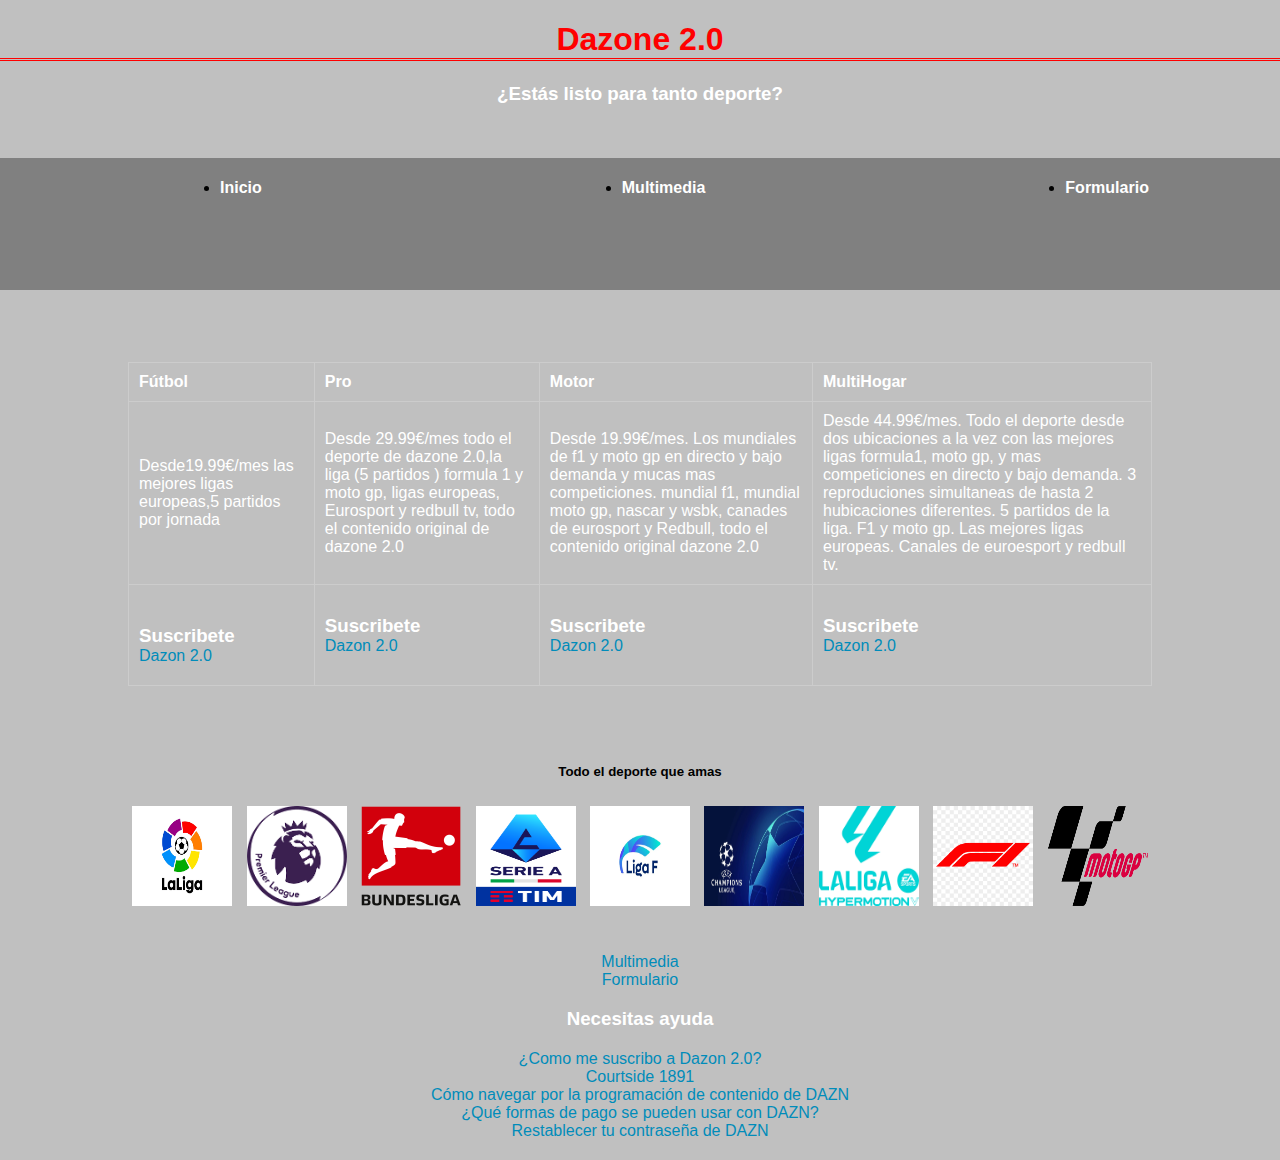
<file: index.html>
<!DOCTYPE html>
<html lang="en">
<head>
    <meta charset="UTF-8">
    <meta name="viewport" content="width=<>, initial-scale=1.0">
    <link rel="stylesheet" type="text/css" href="./css/styles.css">
</head>
<body>
    
<center><h1>Dazone 2.0</h1></center> 
<center><h3>¿Estás listo para tanto deporte?</h3></center>
<br>

<nav class="navegador">
    <ul>
        <li><a href="index.html"><h4>Inicio</a></li>
            <li><a href="multimedia.html"><h4>Multimedia</a></li>
                <li><a href="proyecto90formulario.html"><h4>Formulario</a></li>
                    <li><a href="https://help.dazn.com/hc/es-es/articles/16195664216477--C%C3%B3mo-me-suscribo-a-DAZN"><h4>Como me suscribo a dazn 2.0</a></li>

    </ul>
</nav>

<table >
    <th>Fútbol</th>
    <th>Pro</th>
    <th>Motor </th>
    <th>MultiHogar</th>
    <!--Fila 1-->
    <tr>

        <td>Desde19.99€/mes las mejores ligas europeas,5 partidos por jornada </td>
        <td>Desde 29.99€/mes todo el deporte de dazone 2.0,la liga (5 partidos ) formula 1 y moto gp, ligas europeas, Eurosport y redbull tv, todo el contenido original de dazone 2.0</td>
        <td>Desde 19.99€/mes. Los mundiales de f1 y moto gp en directo y bajo demanda y mucas mas competiciones. mundial f1, mundial moto gp, 
            nascar y wsbk, canades de eurosport y Redbull, todo el contenido original dazone 2.0
        </td>
        <td>Desde 44.99€/mes. Todo el deporte desde dos ubicaciones a la vez con las mejores ligas formula1, moto gp, y mas competiciones en directo y bajo demanda. 3 reproduciones simultaneas de hasta 2 hubicaciones diferentes. 5 partidos de la liga. F1 y moto gp. Las mejores ligas  europeas. Canales de euroesport y redbull tv.</td>
    </tr>
        <!--Fila 2-->
    <tr>
        <td>
            <p>
                <h3>Suscribete</h3>

                <a href="https://www.dazn.com/es-ES/account/content/DAZN/signup">Dazon 2.0</a> 

        <td>
            <h3>Suscribete</h3>

            <a href="https://www.dazn.com/es-ES/account/content/DAZN/signup">Dazon 2.0</a> 
            
                 

            
        </td>
        <td>
            <p></p>
                <h3>Suscribete</h3>

                <a href="https://www.dazn.com/es-ES/account/content/DAZN/signup">Dazon 2.0</a> 

            </p>
        </td>
        <td>
            <h3>Suscribete</h3>

            <a href="https://www.dazn.com/es-ES/account/content/DAZN/signup">Dazon 2.0</a> 

        </td>
        
        </tr>
        <br>
        <br>
        

         
        
        




    </tr>
</Table>  
<BR></BR>  

<texto>
    <h5>Todo el deporte que amas</h5>
    <p>
        <a href="Los mejores deportes en directo">
            <a href="https://www.laliga.com/es-GB"><img src="./img/laliga.jpg" alt=" logo liga" width="100"></a>
            <a href="https://www.premierleague.com/"><img src="./img/images.png" alt=" logo liga" width="100"></a>
            <a href="https://www.bundesliga.com/es/bundesliga"><img src="./img/Bundesliga_logo_(2017).svg.png" alt=" logo liga" width="100"></a>
            <a href="https://www.legaseriea.it/it"><img src="./img/Serie_A_logo_2022.svg.webp" alt=" logo liga" width="100"></a>
            <a href="https://ligaf.es/"><img src="./img/liga-f-marca.webp" logo liga" width="100"></a>
            <a href="https://www.realmadrid.com/es-ES"><img src="./img/ucl_branding.webp" logo liga" width="100"></a>
            <a href="https://www.laliga.com/laliga-hypermotion"><img src="./img/hiper.png" logo liga" width="100"></a>
            <a href="https://www.formula1.com/"><img src="./img/f1.png" logo liga" width="100"></a>
            <a href="https://www.motogp.com/es"><img src="./img/Moto_Gp_logo.svg.png" logo liga" width="100"></a>
              
           
           
    
    
    
    </p>
    
</texto>


<br>
<a href="multimedia.html">Multimedia</a>
<br>
<a href="proyecto90formulario.html">Formulario</a>
        
    <center><h3>Necesitas ayuda</h3></center>

    <p>
        <centeR><a href="https://help.dazn.com/hc/es-es/articles/16195664216477--C%C3%B3mo-me-suscribo-a-DAZN">¿Como me suscribo a Dazon 2.0?</a> 
        <centeR><a href="https://help.dazn.com/hc/es-es/articles/16720013918493-Courtside-1891">Courtside 1891 </a> 
        <centeR><a href="https://help.dazn.com/hc/es-es/articles/16176654360733-C%C3%B3mo-navegar-por-la-programaci%C3%B3n-de-contenido-de-DAZN">Cómo navegar por la programación de contenido de DAZN </a> 
        <centeR><a href="https://help.dazn.com/hc/es-es/articles/16176397938461--Qu%C3%A9-formas-de-pago-se-pueden-usar-con-DAZN">¿Qué formas de pago se pueden usar con DAZN? </a> 
        <centeR><a href="https://help.dazn.com/hc/es-es/articles/16194431975581-Restablecer-tu-contrase%C3%B1a-de-DAZN">Restablecer tu contraseña de DAZN  </a> 
    
            
    
        </p>
    
    
    
     
    
    

    
    
    
    </td>

</tr>


</body>
</html>
</file>
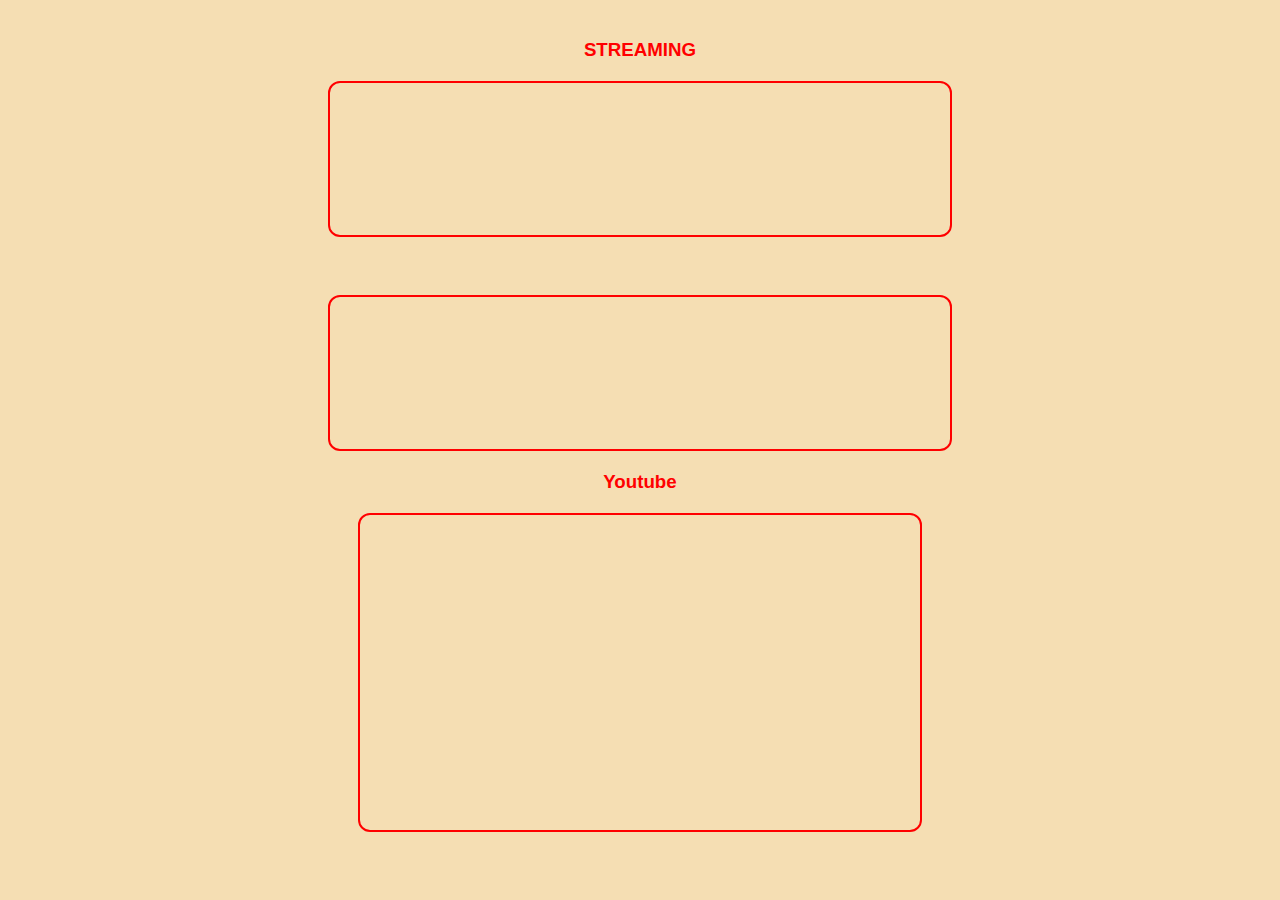
<file: multimedia.html>
<!DOCTYPE html>
<html lang="en">
<head>
    <meta charset="UTF-8">
    <meta name="viewport" content="width=device-width, initial-scale=1.0">
    <title>Document</title>
    <link rel="stylesheet" type="text/css" href="./css/multimedia.css">

</head>
<body>
    

    <tr>
        <h3>STREAMING</h3>
    
        <iframe style="border-radius:12px" src="https://open.spotify.com/embed/playlist/37i9dQZEVXbMDoHDwVN2tF?utm_source=generator" width="50%" height="152" frameBorder="0" allowfullscreen="" allow="autoplay; clipboard-write; encrypted-media; fullscreen; picture-in-picture" loading="lazy"></iframe>
        <br>
        <iframe style="border-radius:12px" src="https://open.spotify.com/embed/playlist/37i9dQZF1E4pErDOTdHSM1?utm_source=generator" width="50%" height="152" frameBorder="0" allowfullscreen="" allow="autoplay; clipboard-write; encrypted-media; fullscreen; picture-in-picture" loading="lazy"></iframe>
    </tr>
    <tr>
       
    
        </video>
    <h3>Youtube</h3>
    <iframe width="560" height="315" src="https://www.youtube.com/embed/bD_ExRmkYPM?si=lPXU7pKggIQLzQI3&amp;start=56" title="YouTube video player" frameborder="0" allow="accelerometer; autoplay; clipboard-write; encrypted-media; gyroscope; picture-in-picture; web-share" referrerpolicy="strict-origin-when-cross-origin" allowfullscreen></iframe>
    </tr>
    <tr>
        <td>












</body>
</html>
</file>
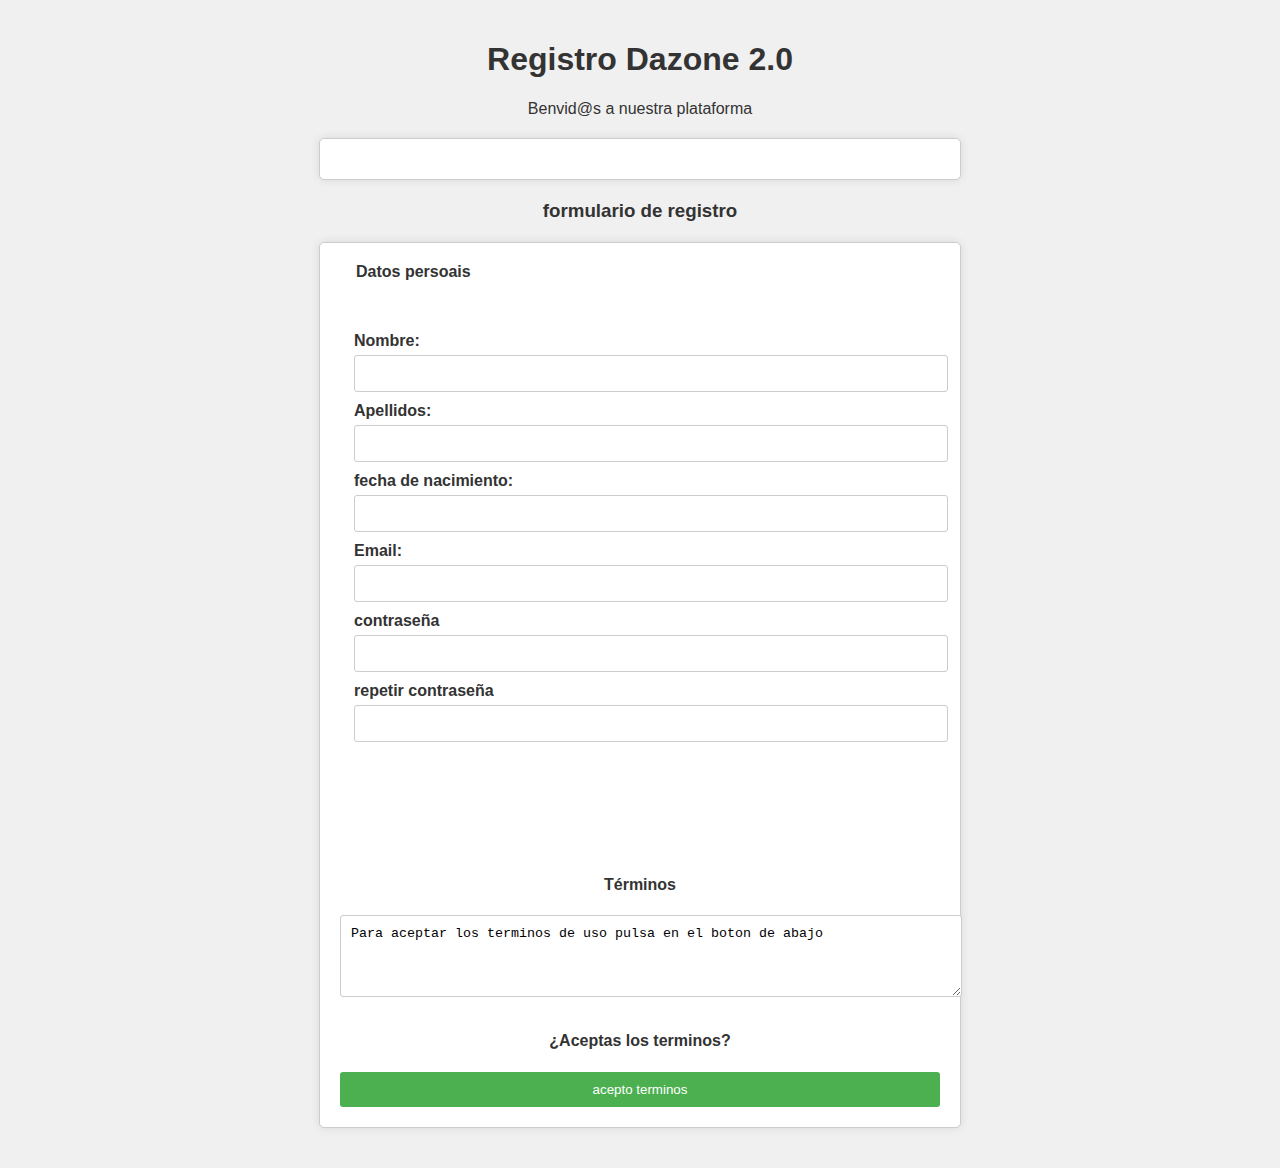
<file: proyecto90formulario.html>
<!DOCTYPE html>
<html lang="en">
<head>
    <meta charset="UTF-8">
    <meta name="viewport" content="width=device-width, initial-scale=1.0">
    <title>Document</title>
    <link rel="stylesheet" type="text/css" href="./css/formulario.css">

</head>
<body>
    <h1>Registro Dazone 2.0</h1>
<p>
Benvid@s a nuestra plataforma
</p>
<form action="" method="">




</form>

<h3>formulario de registro</h3>
<form action="" method="">
<fieldset>
    <legend>Datos persoais</legend>
    <br/><br/>
    <label for="name">Nombre:</label>
    <input type="text" name="" id="">
    <br>
    <label for="Apellidos">Apellidos:</label>
    <input type="text" name="" id="">
    <br>
    <label for="Data">fecha de nacimiento:</label>
    <input type="text" name="" id="">
    <br>
    <label for="email">Email:</label>
    <input type="text" name="" id="">
    <br>
    <label for="password">contraseña</label>
    <input type="password" name="" id="">
    <br>
    <label for="password">repetir contraseña</label>
    <input type="password" name="" id="">
    
    
    <br>



</fieldset>
<br>
<br>

<br>
<br>
<h4>Términos</h4>
<textarea id="comentario" name="mucho texto" rows="4" cols="20">Para aceptar los terminos de uso pulsa en el boton de abajo</textarea>
<h4>¿Aceptas los terminos?</h4>
<button>acepto terminos </button>






</form>
</file>
<file: css/styles.css>
body{
    font-family: Arial, Helvetica, sans-serif;
    background-color: silver;
    margin: 0;
    padding: 0;
    text-align: center;
}


.navegador{
    background-color: gray;

}

nav ul{
    display: flex;
    justify-content: flex-start;
}

nav ul li{
    margin: 0 180px;

}

nav ul li a{
    text-decoration: none;
    color: white;
    font-weight: bold;
    transition: color 0.5s;
}


nav ul li a:hover{
color: aqua;

}


h1{
    border-bottom: double;
    color: red;
}

h3 {
    color: white;
}

table {
    width: 80%;
    margin: 20px auto;
    border-collapse: collapse;
    
}

th, td {
    padding: 10px;
    border: 1px solid #cccccc;
    text-align: left;
    color: white;
}


td h3{

    margin: 0%;
    padding: 0%;
    color: white;
}


a {

    color: #008cba;
    text-decoration: none;
    
}


a :hover{
    text-decoration: underline;

}

img {

    margin: 5px;
    width: 100px;
    height: 100px;
    transition: transform 0.2s ease-in-out;


}

img:hover {
    transform: scale(1.2);
}




p{
    font-weight: bold;
    margin: 20px;
}

.center-text {
    text-align: center;
    
}



.recuadro1 {
    border: 0px solid black;
padding: px;
text-align:center;
margin: px;
color: black;
background-color: tomato;
width: 150px;
height: 100px;
border-radius: 5%;
}

.recuadro2{
    background-color:aliceblue ;
    color: black;
    text-align: left;
    border: 3px solid black;
    border-bottom-left-radius: 5px;
    
}

#aqui{
    border: 5px solid;p.outset {border-style: outset;}
    p.none {border-style: none;}
    background-color: aqua;
    border-top-right-radius: 15px;
    border-bottom-left-radius: 15px;

}

.recuadro3{
    
    background-color: wheat;
    color: black;
    text-align: left;
    width: 100px;
    height: 100px;
    border: 5px;
    border-top-right-radius: 15px;
    border-bottom-left-radius: 15px;
    border: 5px solid;

}

.recuadro4{
    border: 3px inset;
    border-color: green;
    padding: 20px;
    margin: 25px;



    background-color: black;
    text-align: left;
    border-radius: 60px;
    
}
</file>
<file: css/multimedia.css>
body {
    font-family: Arial, sans-serif;
    background-color: wheat;
    color: #333;
    margin: 0;
    padding: 20px;
    text-align: center;
}

h3 {
    color: red;
}

iframe {
    border: 2px solid red;
    border-radius: 12px;
    margin: 20px auto;
    display: block;
}

button {
    background-color: red;
    color: white;
    padding: 10px 20px;
    border: none;
    border-radius: 5px;
    cursor: pointer;
    font-size: 16px;
}

button:hover {
    background-color: red;
}
</file>
<file: css/formulario.css>
body {
    font-family: Arial, sans-serif;
    background-color: #f0f0f0;
    color: #333;
    margin: 0;
    padding: 20px;
 }

 p {
    text-align: center;
    border: 1px;
    font-family: Arial, Helvetica, sans-serif;
    
 }
 
 h1, h3, h4 {
    text-align: center;
 }
 
 form {
    background-color: #fff;
    border: 1px solid #ccc;
    border-radius: 5px;
    padding: 20px;
    max-width: 600px;
    margin: 20px auto;
    box-shadow: 0 0 10px rgba(0, 0, 0, 0.1);
 }
 
 fieldset {
    border: none;
    margin-bottom: 20px;
 }
 
 legend {
    font-weight: bold;
    padding-bottom: 10px;
 }
 
 label {
    display: block;
    margin-bottom: 5px;
    font-weight: bold;
 }
 
 input[type="text"],
 input[type="password"],
 textarea {
    width: 100%;
    padding: 10px;
    border: 1px solid #ccc;
    border-radius: 3px;
    margin-bottom: 10px;
 }
 
 button {
    background-color: #4CAF50;
    color: white;
    padding: 10px 20px;
    border: none;
    border-radius: 3px;
    cursor: pointer;
    display: block;
    width: 100%;
    margin-top: 10px;
 }
 
 button:hover {
    background-color: #45a049;
 }
 
 textarea {
    resize: vertical;
 }
</file>
